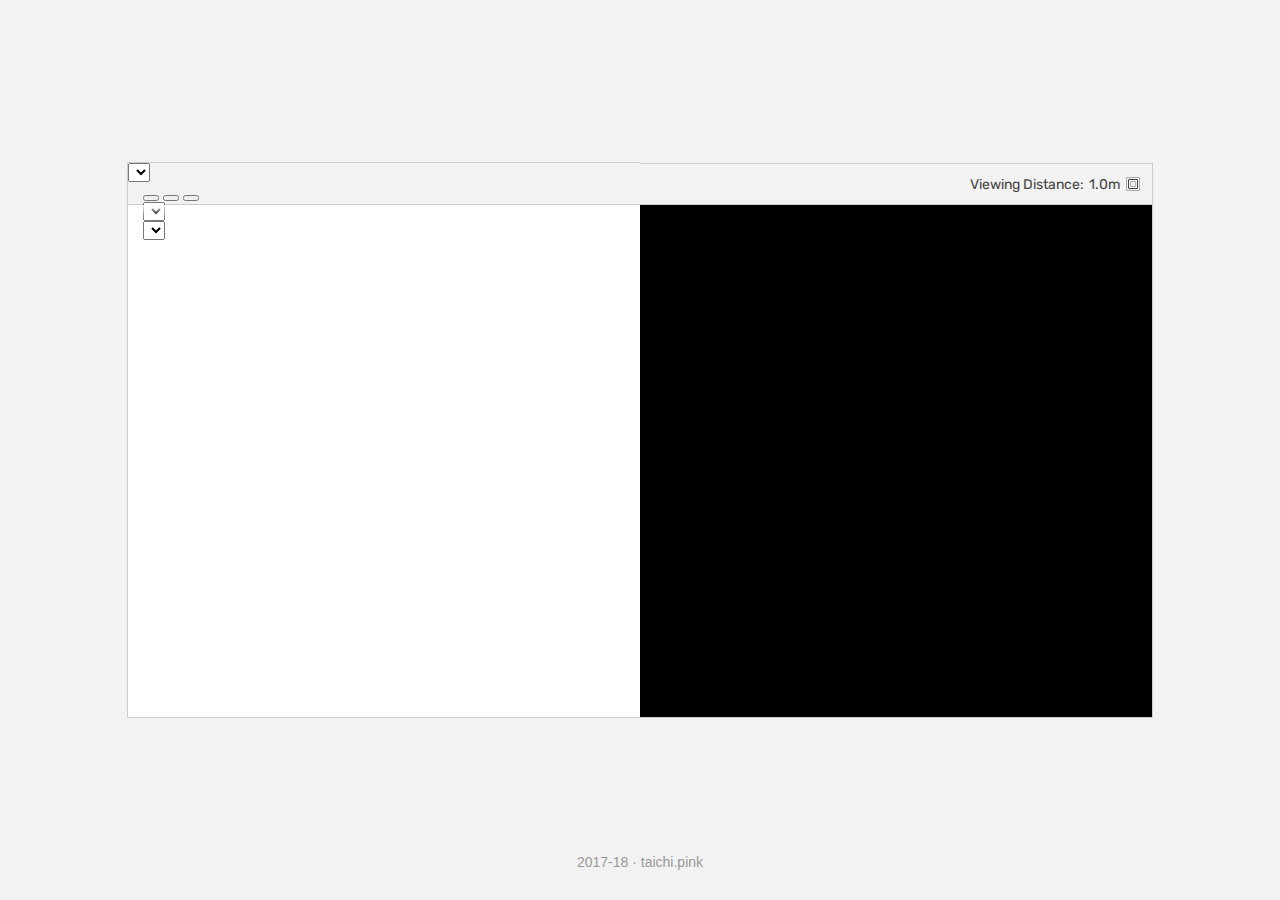
<file: index.html>
<head>

<!-- Dependencies -->

<!-- Include Quill stylesheet -->
<link href="https://cdn.quilljs.com/1.3.5/quill.snow.css" rel="stylesheet">

<!-- Editor stylesheet -->
<link href="demo.css" rel="stylesheet">

<!-- Source Sans Font -->
<!--<link href="https://fonts.googleapis.com/css?family=Source+Sans+Pro:400,400i,700,700i" rel="stylesheet">-->
<link href="https://fonts.googleapis.com/css?family=Rubik:400,400i,700,700i" rel="stylesheet">

<!-- UnderscoreJS -->
<script src="underscore.js"></script>

<!-- Quill library -->
<script src="https://cdn.quilljs.com/1.3.5/quill.js"></script>

<!-- dom-to-image for DOM rasterization -->
<!-- <script src="dom-to-image.js"></script> -->

<!-- html2canvas for DOM rasterization -->   
<script src="html2canvas.js"></script>

<!-- Jimp library for image processing -->
<script src="jimp.js"></script>

<!-- FFT -->
<script src="custom_fft.js"></script>

<!--<div id="super-container">-->

<!-- Intro section -->
<!--
<div id="intro" class="experiment">
    <div id="intro-text">
    </div>
</div>
-->
    
</head>

<body>
    
<div id="main">

<!-- Editor Area -->
<div id="container">

	<!-- Toolbar container -->
	<div id="toolbar">
		
<!--
		<div id="corner_top-left"></div>
		<div id="corner_top-right"></div>
-->
		
		<!-- Add font size dropdown -->
		<select class="ql-size">
			<option value="small"></option>
			<!-- Note a missing, thus falsy value, is used to reset to default -->
			<option selected value="normal"></option> 
			<option value="large"></option>
			<option value="huge"></option>
		</select>
		
		<div>
			<button class="ql-bold" style="margin-left: 15px"></button>
			<button class="ql-italic"></button>
            <button class="ql-underline"></button>
		</div>
        
        <div>
            <select class="ql-color" style="margin-left: 15px;">
				<option selected value="#000000"></option>
				<option value="#555555"></option>
				<option value="#999999"></option>
				<option value="#cccccc"></option>
			</select>
        </div>
        
        <div>
            <select class="ql-align" style="margin-left: 15px;">
                <option selected></option>
                <option value="center"></option>
                <option value="justify"></option>
                <option value="right"></option>
            </select>
        </div>
		
		<div class="eye-wrapper">
<!--
            <button title="Pin Version" id="pin-button" alt="Pin this version">
                <svg width="18px" height="18px" viewBox="0 0 18 18" version="1.1" xmlns="http://www.w3.org/2000/svg" xmlns:xlink="http://www.w3.org/1999/xlink">
                    <path class="ql-fill" d="M5.7713326,8.01820399 L6.55308438,2.54594155 L5.69594152,2.54594155 L5.69594152,0.545941546 L10.6959415,0.545941546 L10.6959415,2.54594155 L9.83879867,2.54594155 L10.6205504,8.01820399 C11.8687267,8.55142186 12.6959415,9.48427958 12.6959415,10.5459415 L3.69594152,10.5459415 C3.69594152,9.48427958 4.52315635,8.55142186 5.7713326,8.01820399 Z M7.69594152,10.5459415 L8.69594152,10.5459415 L8.69594152,15.5459415 L7.69594152,15.5459415 L7.69594152,10.5459415 Z M8.19594152,18.5459415 L7.69594152,15.5459415 L8.69594152,15.5459415 L8.19594152,18.5459415 Z" transform="translate(8.195942, 9.545942) rotate(45.000000) translate(-8.195942, -9.545942) "></path>
                </svg>
            </button>
-->
<!--			<button title="Heat View" id="hotplate-button" alt="Hotplate view">&#9832;</button>-->
<!--			<button title="Glance View" class="eye" alt="Glance view">&#9678;</button>-->
		</div>
	</div>
	
	<div id="editor-container">
		<div id="innershadow">
		</div>

		<div id="editor">
		</div>

		<div id="rectangles">
		</div>
	</div>
    
    <div id="versions-container">
        <div id="versions-list">
            <div class="version-preview inserted" id="version-current">
                <canvas class="version-preview-thumbnail"></canvas>
                <div class="version-preview-label">Current</div>
            </div>
        </div>
        <div id="versions-helptext" class="fade">
            <strong>Versions</strong><br>
            Use the <div id="pin-icon-gray"></div> Pin button to save a version of your note here.<br><br>
            Click to toggle between a pinned version and the current one.
        </div>
    </div>

</div>
    
<div id="heatmap-container">
    <div id="heatmap-toolbar">
        <div id="viewing-distance-wrapper">
            Viewing Distance:
            <div id="viewing-distance-setting">
                <div id="viewing-distance-num">1.0m</div>
                <div id="viewing-distance-icon-container">
                    <div class="viewing-distance-icon viewing-distance-icon-32"></div>
                    <div class="viewing-distance-icon viewing-distance-icon-64 selected"></div>
                    <div class="viewing-distance-icon viewing-distance-icon-128"></div>
                </div>
            </div>
        </div>
    </div>
    <div id="overlay">
        <canvas id="heatmap" width="512" height="512"></canvas>
    </div>
</div>
</div>
    
    <div id="info-container">
    </div>
    <div id="colophon">
        2017-18 · <a  target="_blank" href="http://taichi.pink">taichi.pink</a>
    </div>
    



<!-- Test Display -->
<!--<div id="test-display"></div>-->

<!-- Test container for FFT spectrum -->
<!--<canvas id="Spectrum" width="128" height="128"></canvas>-->
<!--<canvas id="Result" width="128" height="128"></canvas>-->



<!-- Scripts -->

<!-- Utility script for analysis -->
<script src="analysis-utility.js"></script>

<!-- Saliency -->
<script src="saliency.js"></script>

<!-- Version Controller -->
<!--<script src="versions.js"></script>-->

<!-- Script for analysis -->
<script src="blur2.js"></script>
<script src="analysis.js"></script>

<!-- Initialize Quill editor -->
<script src="editor.js"></script>
    
<!-- Initialize Demo -->
<script src="demo.js"></script>
    
</body>
</file>
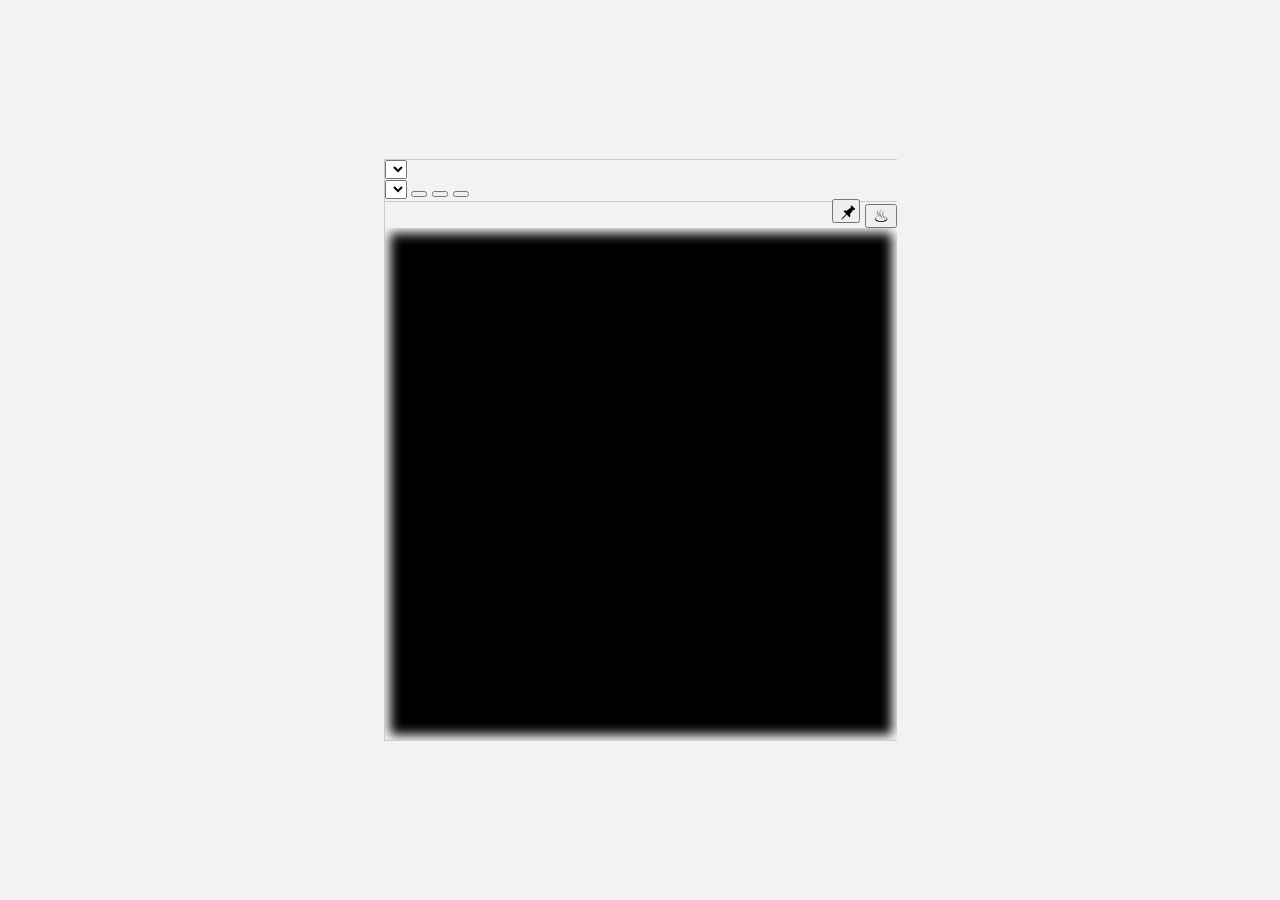
<file: demo.html>
<head>

<!-- Dependencies -->

<!-- Include Quill stylesheet -->
<link href="https://cdn.quilljs.com/1.2.4/quill.snow.css" rel="stylesheet">

<!-- Editor stylesheet -->
<link href="demo.css" rel="stylesheet">

<!-- Source Sans Font -->
<link href="https://fonts.googleapis.com/css?family=Source+Sans+Pro:400,400i,700,700i" rel="stylesheet">

<!-- UnderscoreJS -->
<script src="underscore.js"></script>

<!-- Quill library -->
<script src="https://cdn.quilljs.com/1.2.4/quill.js"></script>

<!-- dom-to-image for DOM rasterization -->
<!-- <script src="dom-to-image.js"></script> -->

<!-- html2canvas for DOM rasterization -->   
<script src="html2canvas.js"></script>

<!-- Jimp library for image processing -->
<script src="jimp.js"></script>

<!-- FFT -->
<script src="custom_fft.js"></script>

<!--<div id="super-container">-->

<!-- Intro section -->
<!--
<div id="intro" class="experiment">
    <div id="intro-text">
    </div>
</div>
-->
    
</head>

<body>

<!-- Editor Area -->
<div id="container" class="experiment-disable experiment-hide">

	<!-- Toolbar container -->
	<div id="toolbar">
		
<!--
		<div id="corner_top-left"></div>
		<div id="corner_top-right"></div>
-->
		
		<!-- Add font size dropdown -->
		<select class="ql-size">
			<option value="small"></option>
			<!-- Note a missing, thus falsy value, is used to reset to default -->
			<option selected value="normal"></option> 
			<option value="large"></option>
			<option value="huge"></option>
		</select>
		
		<div>
			<select class="ql-color">
				<option selected value="#000000"></option>
				<option value="#666666"></option>
				<option value="#999999"></option>
				<option value="#cccccc"></option>
			</select>
			<button class="ql-bold"></button>
			<button class="ql-italic"></button>
            <button class="ql-underline"></button>
		</div>
		
		<div class="eye-wrapper">
            <button title="Pin Version" id="pin-button" alt="Pin this version">
                <svg width="18px" height="18px" viewBox="0 0 18 18" version="1.1" xmlns="http://www.w3.org/2000/svg" xmlns:xlink="http://www.w3.org/1999/xlink">
                    <path class="ql-fill" d="M5.7713326,8.01820399 L6.55308438,2.54594155 L5.69594152,2.54594155 L5.69594152,0.545941546 L10.6959415,0.545941546 L10.6959415,2.54594155 L9.83879867,2.54594155 L10.6205504,8.01820399 C11.8687267,8.55142186 12.6959415,9.48427958 12.6959415,10.5459415 L3.69594152,10.5459415 C3.69594152,9.48427958 4.52315635,8.55142186 5.7713326,8.01820399 Z M7.69594152,10.5459415 L8.69594152,10.5459415 L8.69594152,15.5459415 L7.69594152,15.5459415 L7.69594152,10.5459415 Z M8.19594152,18.5459415 L7.69594152,15.5459415 L8.69594152,15.5459415 L8.19594152,18.5459415 Z" transform="translate(8.195942, 9.545942) rotate(45.000000) translate(-8.195942, -9.545942) "></path>
                </svg>
            </button>
			<button title="Heat View" id="hotplate-button" alt="Hotplate view">&#9832;</button>
<!--			<button title="Glance View" class="eye" alt="Glance view">&#9678;</button>-->
		</div>
	</div>
	
	<div id="editor-container">

		<div id="overlay">
			<canvas id="heatmap" width="512" height="512"></canvas>
		</div>
		
		<div id="innershadow">
		</div>
		
<!--
		<div id="corner_bottom-left"></div>
		<div id="corner_bottom-right"></div>
-->

		<div id="editor">
		</div>

		<div id="rectangles">
		</div>
	</div>
    
    <div id="versions-container">
        <div id="versions-list">
            <div class="version-preview inserted" id="version-current">
                <canvas class="version-preview-thumbnail"></canvas>
                <div class="version-preview-label">Current</div>
            </div>
        </div>
        <div id="versions-helptext" class="fade">
            <strong>Versions</strong><br>
            Use the <div id="pin-icon-gray"></div> Pin button to save a version of your note here.<br><br>
            Click to toggle between a pinned version and the current one.
        </div>
    </div>

</div>

<!--</div>-->



<!-- Test Display -->
<!--<div id="test-display"></div>-->

<!-- Test container for FFT spectrum -->
<!--<canvas id="Spectrum" width="128" height="128"></canvas>-->
<!--<canvas id="Result" width="128" height="128"></canvas>-->



<!-- Scripts -->

<!-- Utility script for analysis -->
<script src="analysis-utility.js"></script>

<!-- Saliency -->
<script src="saliency.js"></script>

<!-- Version Controller -->
<script src="versions.js"></script>

<!-- Script for analysis -->
<script src="blur2.js"></script>
<script src="analysis.js"></script>

<!-- Initialize Quill editor -->
<script src="editor.js"></script>

<!-- Include experiment script -->
<script src="demo.js"></script>
    
</body>
</file>
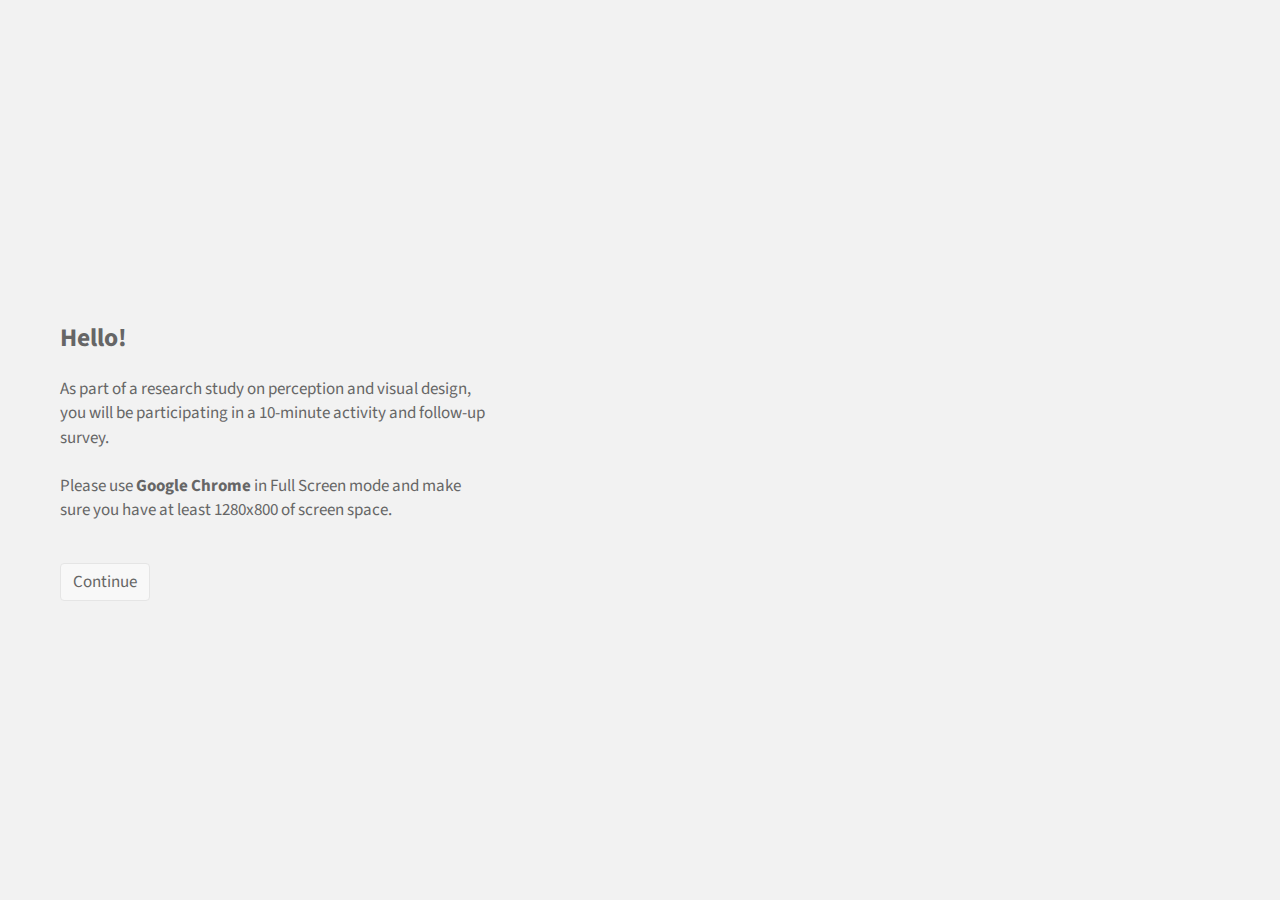
<file: experiment.html>
<head>

<!-- Dependencies -->

<!-- Include Quill stylesheet -->
<link href="https://cdn.quilljs.com/1.2.4/quill.snow.css" rel="stylesheet">

<!-- Editor stylesheet -->
<link href="experiment.css" rel="stylesheet">

<!-- Source Sans Font -->
<link href="https://fonts.googleapis.com/css?family=Source+Sans+Pro:400,400i,700,700i" rel="stylesheet">

<!-- UnderscoreJS -->
<script src="underscore.js"></script>

<!-- Quill library -->
<script src="https://cdn.quilljs.com/1.2.4/quill.js"></script>

<!-- dom-to-image for DOM rasterization -->
<!-- <script src="dom-to-image.js"></script> -->

<!-- html2canvas for DOM rasterization -->   
<script src="html2canvas.js"></script>

<!-- Jimp library for image processing -->
<script src="jimp.js"></script>

<!-- FFT -->
<script src="custom_fft.js"></script>

<!--<div id="super-container">-->

<!-- Intro section -->
<!--
<div id="intro" class="experiment">
    <div id="intro-text">
    </div>
</div>
-->
    
</head>

<body>

<!-- Task Info -->
<div id="experiment-info" class="experiment">
    <div id="intro-text">
        <h2>Hello!</h2>
        <p>
            As part of a research study on perception and visual design, you will
            be participating in a 10-minute activity and follow-up survey.<br><br>
            Please use <strong>Google Chrome</strong> in Full Screen mode and make sure you have
            at least 1280x800 of screen space.<br><br>
        </p>
        <button id="intro-continue">Continue</button>
    </div>
    <div id="task-text">
        <p>
            Imagine that you are a volunteer for the DMV (Dept. of Motor Vehicles)
            in the city of Whitesville. You have been tasked with designing a square
            info-card that will be given to patrons who have just arrived at the
            DMV center. The goal is to help patrons quickly figure
            out where to go and what to do—to make the whole place less hectic.
            <span id="next-1" class="next-button"><br><br>Keep reading...</span>
        </p>
        <p id="next-1-target" class="experiment-hide">
            We have started you off with the version that you see in the
            text-editor. We would like you to take 10 minutes to spruce
            it up. Try to make it easy for people to read and find what they are looking for, using space, size, color, bold, etc. You can rearrange the
            wording and structure, but make sure to include all the given
            information.<br><br>
            <span id="visual-saliency-explainer">
                Behind the text, you'll see orange spots. The orange represents
                <em>visual saliency</em>, or the tendency for visual attention to be attracted
                to that location. As you make changes, the text-editor predicts what
                areas attract the most visual attention. Use this feedback to assess
                your edits.<br><br>
            </span>
            Once you have familiarized yourself with the task, press
            the button to start editing!<br><br><br>
            <button id="task-start-button">Start editing</button>
            <span id="task-time-container" class="experiment-hide">Time remaining: <span id="task-time-remaining">10:00</span></span>
            <button id="task-done-button" class="experiment-hide">I finished early</button>
        </p>
    </div>
    <div id="final-text">
        <h2>Almost Done!</h2>
        <p>
            <strong>One last thing</strong><br>
            <a href="" id="text-image-download">Click here</a> to download an image of your final work. Then, submit it
            at <a id="survey-form-link" target="_blank">this form</a>, along with some short survey responses.
<!--
            <br><br>
            Please note that the Google form is only accessible with a Rutgers email address.
-->
            <br><br><br>
            If you have any questions about the study,
            please let me know at <u>taichiaritomo@gmail.com</u>
            <br><br><br>
            Thank you so much for participating!
        </p>
    </div>
    
</div>

<!-- Editor Area -->
<div id="container" class="experiment-disable experiment-hide">

	<!-- Toolbar container -->
	<div id="toolbar">
		
<!--
		<div id="corner_top-left"></div>
		<div id="corner_top-right"></div>
-->
		
		<!-- Add font size dropdown -->
		<select class="ql-size">
			<option value="small"></option>
			<!-- Note a missing, thus falsy value, is used to reset to default -->
			<option selected value="normal"></option> 
			<option value="large"></option>
			<option value="huge"></option>
		</select>
		
		<div>
			<select class="ql-color">
				<option selected value="#000000"></option>
				<option value="#666666"></option>
				<option value="#999999"></option>
				<option value="#cccccc"></option>
			</select>
			<button class="ql-bold"></button>
			<button class="ql-italic"></button>
            <button class="ql-underline"></button>
		</div>
		
		<div class="eye-wrapper">
            <button title="Pin Version" id="pin-button" alt="Pin this version">
                <svg width="18px" height="18px" viewBox="0 0 18 18" version="1.1" xmlns="http://www.w3.org/2000/svg" xmlns:xlink="http://www.w3.org/1999/xlink">
                    <path class="ql-fill" d="M5.7713326,8.01820399 L6.55308438,2.54594155 L5.69594152,2.54594155 L5.69594152,0.545941546 L10.6959415,0.545941546 L10.6959415,2.54594155 L9.83879867,2.54594155 L10.6205504,8.01820399 C11.8687267,8.55142186 12.6959415,9.48427958 12.6959415,10.5459415 L3.69594152,10.5459415 C3.69594152,9.48427958 4.52315635,8.55142186 5.7713326,8.01820399 Z M7.69594152,10.5459415 L8.69594152,10.5459415 L8.69594152,15.5459415 L7.69594152,15.5459415 L7.69594152,10.5459415 Z M8.19594152,18.5459415 L7.69594152,15.5459415 L8.69594152,15.5459415 L8.19594152,18.5459415 Z" transform="translate(8.195942, 9.545942) rotate(45.000000) translate(-8.195942, -9.545942) "></path>
                </svg>
            </button>
			<button title="Heat View" id="hotplate-button" alt="Hotplate view">&#9832;</button>
<!--			<button title="Glance View" class="eye" alt="Glance view">&#9678;</button>-->
		</div>
	</div>
	
	<div id="editor-container">

		<div id="overlay">
			<canvas id="heatmap" width="512" height="512"></canvas>
		</div>
		
		<div id="innershadow">
		</div>
		
<!--
		<div id="corner_bottom-left"></div>
		<div id="corner_bottom-right"></div>
-->

		<div id="editor">
		</div>

		<div id="rectangles">
		</div>
	</div>
    
    <div id="versions-container">
        <div id="versions-list">
            <div class="version-preview inserted" id="version-current">
                <canvas class="version-preview-thumbnail"></canvas>
                <div class="version-preview-label">Current</div>
            </div>
        </div>
        <div id="versions-helptext" class="fade">
            <strong>Versions</strong><br>
            Use the <div id="pin-icon-gray"></div> Pin button to save a version of your note here.<br><br>
            Click to toggle between a pinned version and the current one.
        </div>
    </div>

</div>

<!--</div>-->



<!-- Test Display -->
<!--<div id="test-display"></div>-->

<!-- Test container for FFT spectrum -->
<!--<canvas id="Spectrum" width="128" height="128"></canvas>-->
<!--<canvas id="Result" width="128" height="128"></canvas>-->



<!-- Scripts -->

<!-- Utility script for analysis -->
<script src="analysis-utility.js"></script>

<!-- Saliency -->
<script src="saliency.js"></script>

<!-- Version Controller -->
<script src="versions.js"></script>

<!-- Script for analysis -->
<script src="blur2.js"></script>
<script src="analysis.js"></script>

<!-- Initialize Quill editor -->
<script src="editor.js"></script>

<!-- Include experiment script -->
<script src="experiment.js"></script>
    
</body>
</file>
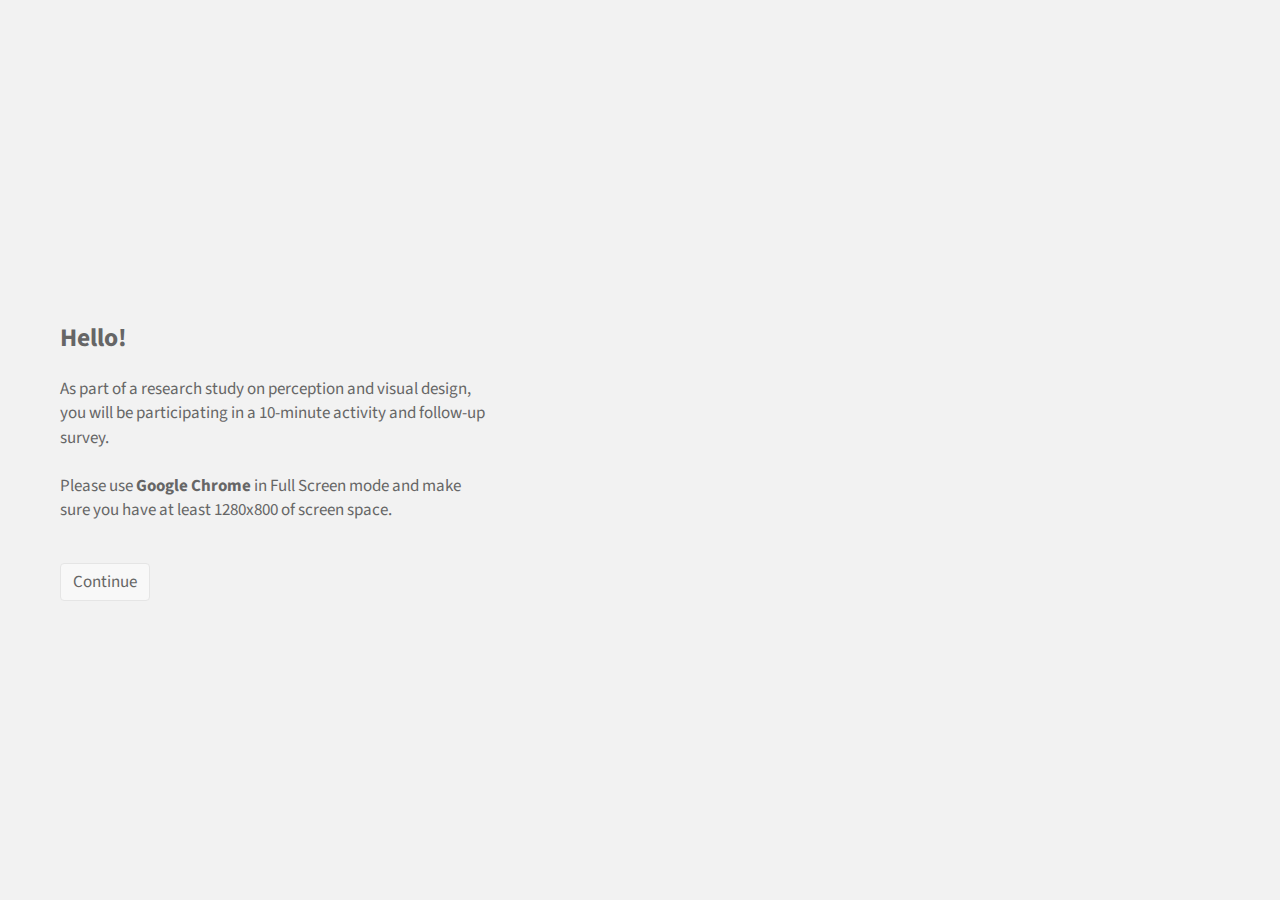
<file: groupa.html>
<head>

<!-- Dependencies -->

<!-- Include Quill stylesheet -->
<link href="https://cdn.quilljs.com/1.2.4/quill.snow.css" rel="stylesheet">

<!-- Editor stylesheet -->
<link href="/editor.css" rel="stylesheet">

<!-- Main stylesheet -->
<link href="/main.css" rel="stylesheet">

<!-- Source Sans Font -->
<link href="https://fonts.googleapis.com/css?family=Source+Sans+Pro:400,400i,700,700i" rel="stylesheet">

<!-- UnderscoreJS -->
<script src="underscore.js"></script>

<!-- Quill library -->
<script src="https://cdn.quilljs.com/1.2.4/quill.js"></script>

<!-- dom-to-image for DOM rasterization -->
<script src="dom-to-image.js"></script>

<!-- Jimp library for image processing -->
<script src="jimp.js"></script>

<!-- FFT -->
<script src="custom_fft.js"></script>

<!--<div id="super-container">-->

<!-- Intro section -->
<!--
<div id="intro" class="experiment">
    <div id="intro-text">
    </div>
</div>
-->
    
</head>

<body>

<!-- Task Info -->
<div id="experiment-info" class="experiment">
    <div id="intro-text">
        <h2>Hello!</h2>
        <p>
            As part of a research study on perception and visual design, you will
            be participating in a 10-minute activity and follow-up survey.<br><br>
            Please use <strong>Google Chrome</strong> in Full Screen mode and make sure you have
            at least 1280x800 of screen space.<br><br>
        </p>
        <button id="intro-continue">Continue</button>
    </div>
    <div id="task-text">
        <p>
            Imagine that you are a volunteer for the DMV (Dept. of Motor Vehicles)
            in the city of Whitesville. You have been tasked with designing a square
            info-card that will be given to patrons who have just arrived at the
            DMV center. The goal is to help patrons quickly figure
            out where to go and what to do—to make the whole place less hectic.
            <span id="next-1" class="next-button"><br><br>Keep reading...</span>
        </p>
        <p id="next-1-target" class="experiment-hide">
            We have started you off with the version that you see in the
            text-editor. We would like you to take 10 minutes to spruce
            it up. Make it quick and easy for people to use and
            read, using space, size, color, bold, etc. You can rearrange the
            wording and structure, but make sure to include all the given
            information.<br><br>
            Behind the text, you'll see orange spots. The orange represents
            <em>visual saliency</em>, or the tendency for visual attention to be attracted
            to that location. As you make changes, the text-editor predicts what
            areas attract the most visual attention. Use this feedback to assess
            your edits.<br><br>
            Once you have familiarized yourself with the task, press
            the button to start editing!<br><br><br>
            <button id="task-start-button">Start editing</button>
            <span id="task-time-container" class="experiment-hide">Time remaining: <span id="task-time-remaining">10:00</span></span>
            <button id="task-done-button" class="experiment-hide">I finished early</button>
        </p>
    </div>
    <div id="final-text">
        <h2>Almost Done!</h2>
        <p>
            <strong>One last thing</strong><br>
            <a href="" id="text-image-download">Click here</a> to download an image of your final work. Then, submit it
            at <a href="https://goo.gl/forms/hyU5vJET7tTGGFdZ2" target="_blank">this Google form</a>, along with some short survey responses.
            <br><br><br>
            If you have any questions about the study,
            please let me know at <u>taichiaritomo@gmail.com</u>
            <br><br><br>
            Thank you so much for participating!
        </p>
    </div>
    
</div>

<!-- Editor Area -->
<div id="container" class="experiment-disable experiment-hide">

	<!-- Toolbar container -->
	<div id="toolbar">
		
<!--
		<div id="corner_top-left"></div>
		<div id="corner_top-right"></div>
-->
		
		<!-- Add font size dropdown -->
		<select class="ql-size">
			<option value="small"></option>
			<!-- Note a missing, thus falsy value, is used to reset to default -->
			<option selected value="normal"></option> 
			<option value="large"></option>
			<option value="huge"></option>
		</select>
		
		<div>
			<select class="ql-color">
				<option selected value="#000000"></option>
				<option value="#666666"></option>
				<option value="#999999"></option>
				<option value="#cccccc"></option>
			</select>
			<button class="ql-bold"></button>
			<button class="ql-italic"></button>
		</div>
		
		<div class="eye-wrapper">
            <button title="Pin Version" id="pin-button" alt="Pin this version">
                <svg width="18px" height="18px" viewBox="0 0 18 18" version="1.1" xmlns="http://www.w3.org/2000/svg" xmlns:xlink="http://www.w3.org/1999/xlink">
                    <path class="ql-fill" d="M5.7713326,8.01820399 L6.55308438,2.54594155 L5.69594152,2.54594155 L5.69594152,0.545941546 L10.6959415,0.545941546 L10.6959415,2.54594155 L9.83879867,2.54594155 L10.6205504,8.01820399 C11.8687267,8.55142186 12.6959415,9.48427958 12.6959415,10.5459415 L3.69594152,10.5459415 C3.69594152,9.48427958 4.52315635,8.55142186 5.7713326,8.01820399 Z M7.69594152,10.5459415 L8.69594152,10.5459415 L8.69594152,15.5459415 L7.69594152,15.5459415 L7.69594152,10.5459415 Z M8.19594152,18.5459415 L7.69594152,15.5459415 L8.69594152,15.5459415 L8.19594152,18.5459415 Z" transform="translate(8.195942, 9.545942) rotate(45.000000) translate(-8.195942, -9.545942) "></path>
                </svg>
            </button>
			<button title="Heat View" id="hotplate-button" alt="Hotplate view">&#9832;</button>
<!--			<button title="Glance View" class="eye" alt="Glance view">&#9678;</button>-->
		</div>
	</div>
	
	<div id="editor-container">

		<div id="overlay">
			<canvas id="heatmap" width="512" height="512"></canvas>
		</div>
		
		<div id="innershadow">
		</div>
		
<!--
		<div id="corner_bottom-left"></div>
		<div id="corner_bottom-right"></div>
-->

		<div id="editor">
		</div>

		<div id="rectangles">
		</div>
	</div>
    
    <div id="versions-container">
        <div id="versions-list">
            <div class="version-preview inserted" id="version-current">
                <canvas class="version-preview-thumbnail"></canvas>
                <div class="version-preview-label">Current</div>
            </div>
        </div>
        <div id="versions-helptext" class="fade">
            <strong>Versions</strong><br>
            Use the <div id="pin-icon-gray"></div> Pin button to save a version of your note here.<br><br>
            Click to toggle between a pinned version and the current one.
        </div>
    </div>

</div>

<!--</div>-->



<!-- Test Display -->
<!--<div id="test-display"></div>-->

<!-- Test container for FFT spectrum -->
<!--<canvas id="Spectrum" width="128" height="128"></canvas>-->
<!--<canvas id="Result" width="128" height="128"></canvas>-->



<!-- Scripts -->

<!-- Utility script for analysis -->
<script src="analysis-utility.js"></script>

<!-- Saliency -->
<script src="saliency.js"></script>

<!-- Version Controller -->
<script src="versions.js"></script>

<!-- Script for analysis -->
<script src="blur2.js"></script>
<script src="analysis.js"></script>

<!-- Initialize Quill editor -->
<script src="editor.js"></script>

<!-- Include experiment script -->
<script src="experiment_a.js"></script>
    
</body>
</file>
<file: demo.css>
body {
	background-color: #f2f2f2;
	display: flex;
    justify-content: center;
    margin: 0;
    font-family: 'Rubik', sans-serif;
    font-size: 17px;
    min-width: 1024px;
}

#main {
    display: flex;
    width: 1026px;
    margin-top: -20px;
}

#container {
	align-self: center;
	width: 512px;
	border-top: 1px solid #ccc;
    border-left: 1px solid #ccc;
    border-bottom: 1px solid #ccc;
    opacity: 1;
    transition: opacity 0.1s ease-in-out;
}

#toolbar {
	background-color: #f2f2f2;
	border: none;
    border-bottom: 1px solid #ccc;
/*	position: absolute;*/
	width: 512px;
	height: 41px;
}

.ql-picker {
    font-family: 'Rubik', sans-serif;
}

.ql-snow .ql-color-picker .ql-picker-options {
    width: 92px;
}

.ql-snow.ql-toolbar button:hover,
.ql-snow .ql-toolbar button:hover,
.ql-snow.ql-toolbar button.ql-active,
.ql-snow .ql-toolbar button.ql-active,
.ql-snow.ql-toolbar .ql-picker-label:hover,
.ql-snow .ql-toolbar .ql-picker-label:hover,
.ql-snow.ql-toolbar .ql-picker-label.ql-active,
.ql-snow .ql-toolbar .ql-picker-label.ql-active,
.ql-snow.ql-toolbar .ql-picker-item:hover,
.ql-snow .ql-toolbar .ql-picker-item:hover,
.ql-snow.ql-toolbar .ql-picker-item.ql-selected,
.ql-snow .ql-toolbar .ql-picker-item.ql-selected {
  color: #0000ff;
}
.ql-snow.ql-toolbar button:hover .ql-fill,
.ql-snow .ql-toolbar button:hover .ql-fill,
.ql-snow.ql-toolbar button.ql-active .ql-fill,
.ql-snow .ql-toolbar button.ql-active .ql-fill,
.ql-snow.ql-toolbar .ql-picker-label:hover .ql-fill,
.ql-snow .ql-toolbar .ql-picker-label:hover .ql-fill,
.ql-snow.ql-toolbar .ql-picker-label.ql-active .ql-fill,
.ql-snow .ql-toolbar .ql-picker-label.ql-active .ql-fill,
.ql-snow.ql-toolbar .ql-picker-item:hover .ql-fill,
.ql-snow .ql-toolbar .ql-picker-item:hover .ql-fill,
.ql-snow.ql-toolbar .ql-picker-item.ql-selected .ql-fill,
.ql-snow .ql-toolbar .ql-picker-item.ql-selected .ql-fill,
.ql-snow.ql-toolbar button:hover .ql-stroke.ql-fill,
.ql-snow .ql-toolbar button:hover .ql-stroke.ql-fill,
.ql-snow.ql-toolbar button.ql-active .ql-stroke.ql-fill,
.ql-snow .ql-toolbar button.ql-active .ql-stroke.ql-fill,
.ql-snow.ql-toolbar .ql-picker-label:hover .ql-stroke.ql-fill,
.ql-snow .ql-toolbar .ql-picker-label:hover .ql-stroke.ql-fill,
.ql-snow.ql-toolbar .ql-picker-label.ql-active .ql-stroke.ql-fill,
.ql-snow .ql-toolbar .ql-picker-label.ql-active .ql-stroke.ql-fill,
.ql-snow.ql-toolbar .ql-picker-item:hover .ql-stroke.ql-fill,
.ql-snow .ql-toolbar .ql-picker-item:hover .ql-stroke.ql-fill,
.ql-snow.ql-toolbar .ql-picker-item.ql-selected .ql-stroke.ql-fill,
.ql-snow .ql-toolbar .ql-picker-item.ql-selected .ql-stroke.ql-fill {
  fill: #0000ff;
}
.ql-snow.ql-toolbar button:hover .ql-stroke,
.ql-snow .ql-toolbar button:hover .ql-stroke,
.ql-snow.ql-toolbar button.ql-active .ql-stroke,
.ql-snow .ql-toolbar button.ql-active .ql-stroke,
.ql-snow.ql-toolbar .ql-picker-label:hover .ql-stroke,
.ql-snow .ql-toolbar .ql-picker-label:hover .ql-stroke,
.ql-snow.ql-toolbar .ql-picker-label.ql-active .ql-stroke,
.ql-snow .ql-toolbar .ql-picker-label.ql-active .ql-stroke,
.ql-snow.ql-toolbar .ql-picker-item:hover .ql-stroke,
.ql-snow .ql-toolbar .ql-picker-item:hover .ql-stroke,
.ql-snow.ql-toolbar .ql-picker-item.ql-selected .ql-stroke,
.ql-snow .ql-toolbar .ql-picker-item.ql-selected .ql-stroke,
.ql-snow.ql-toolbar button:hover .ql-stroke-miter,
.ql-snow .ql-toolbar button:hover .ql-stroke-miter,
.ql-snow.ql-toolbar button.ql-active .ql-stroke-miter,
.ql-snow .ql-toolbar button.ql-active .ql-stroke-miter,
.ql-snow.ql-toolbar .ql-picker-label:hover .ql-stroke-miter,
.ql-snow .ql-toolbar .ql-picker-label:hover .ql-stroke-miter,
.ql-snow.ql-toolbar .ql-picker-label.ql-active .ql-stroke-miter,
.ql-snow .ql-toolbar .ql-picker-label.ql-active .ql-stroke-miter,
.ql-snow.ql-toolbar .ql-picker-item:hover .ql-stroke-miter,
.ql-snow .ql-toolbar .ql-picker-item:hover .ql-stroke-miter,
.ql-snow.ql-toolbar .ql-picker-item.ql-selected .ql-stroke-miter,
.ql-snow .ql-toolbar .ql-picker-item.ql-selected .ql-stroke-miter {
  stroke: #0000ff;
}

#editor-container {
    background-color: white;
/*	position: absolute;*/
	top: 41px;
	width: 512px;
    height: 512px;
    overflow-y: hidden;
}

#innershadow {
	-webkit-box-shadow: inset 0 0 12px 5px white;
    box-shadow:         inset 0 0 12px 5px white;
	position: absolute;
	width: 512px;
	height: 512px;
	pointer-events: none;
}

#editor {
	height: 512px;
	width: 512px;
	border: none;
}

#rectangles {
	position: absolute;
	top: 50px;
	pointer-events: none;
	margin-left: 1px;
	margin-right: 1px;
}

.saliency-indicator {
	font-size: 10;
	color: transparent;
}

.saliency-indicator:hover {
	color: mediumblue;
    color: #06c;
}

.ql-editor {
	font-family: 'Rubik', sans-serif;
/*	background-color: white;*/
	font-size: 18px;
    padding: 24px;
    overflow: hidden;
}

.ql-editor * {
	-webkit-transition: text-shadow 0.1s ease-in-out;
	-moz-transition: text-shadow 0.1s ease-in-out;
	-o-transition: text-shadow 0.1s ease-in-out;
	transition: text-shadow 0.1s ease-in-out;
}

.eye-wrapper {
	float: right;
}

.eye {
	font-size: 18px;
	line-height: 18px;
}

#hotplate-button {
	font-size: 18px;
	line-height: 18px;
}

#pin-button {
    width: 28px;
    height: 24px;
    padding: 3px 5px;
}

#versions-container {
    display: none;
    
    background-color: #f8f8f8;
    position: relative;
    width: 100%;
    height: 130px;
    border-top: 12px solid #f2f2f2;
}

#versions-list {
/*    background-color: #e5e5e5;*/
/*    border-top: 1px solid #f2f2f2;*/
    display: flex;
    flex-direction: row-reverse;
    opacity: 0.3;
    overflow-x: scroll;
    transition: opacity 0.2s ease-in-out;
}

#versions-container:hover #versions-list {
    opacity: 1;
    transition: opacity 0.2s ease-in-out;
}

.version-preview {
    background-color: white;
    position: relative;
    width: 0px;
    height: 130px;
/*    overflow: hidden;*/
    box-sizing: border-box;
    border: 1px solid #fff;
    border-left: 1px solid #f2f2f2;
    cursor: pointer;
    opacity: 0;
    
    transition: width 0.25s ease-in-out, opacity 0.25s ease-in-out;
}

.version-preview:hover {
    border: 1px solid #dddddd;
    opacity: 1;
    transition: opacity 0.2s ease-in-out;
}

.version-preview.selected {
    border: 1px solid #06c;
    cursor: default;
}

.version-preview.inserted {
    width: 130px;
    opacity: 1;
    transition: width 0.25s ease-in-out, opacity 0.25s ease-in-out;
}

.version-preview-thumbnail {
    width: 128px;
    height: 128px;
    pointer-events: none;
}

.version-preview-label {
    position: absolute;
    bottom: 2px;
    left: 6px;
    color: #999;
    font-size: 14px;
    font-weight: 800;
    pointer-events: none;
}

.version-preview.selected .version-preview-label {
    color: #06c;
}

#versions-helptext {
    background: linear-gradient(to right, rgba(248,248,248,255), rgba(248,248,248,0));
    position: absolute;
    left: 0;
    top: 0;
    width: 216px;
    height: 120px;
    padding-left: 15px;
    padding-top: 10px;
    color: #999999;
    font-size: 14px;
    text-shadow: 0 0 1px #fff;
    pointer-events: none;
    opacity: 1;
    transition: opacity 0.2s ease-in-out;
}

#versions-container:hover #versions-helptext.hide {
    opacity: 0;
    transition: opacity 0.2s ease-in-out;
}

#versions-helptext #pin-icon-gray {
    display: inline-block;
    margin-left: 2px;
    margin-right: 0px;
    vertical-align: top;
    width: 15px;
    height: 15px;
    background-image: url(img/pin_999.svg);
    background-size: 15px 15px;
}



#heatmap-container {
    align-self: center;
	width: 512px;
    height: 553px;
	border-top: 1px solid #ccc;
    border-bottom: 1px solid #ccc;
    border-right: 1px solid #ccc;
}

#heatmap-toolbar {
    background-color: #f2f2f2;
    border-bottom: 1px solid #ccc;
    width: 512px;
    height: 40px;
}

#viewing-distance-wrapper {
    float: right;
    font-size: 14px;
    color: #444;
    display: flex;
    align-items: center;
    padding-top: 12px;
    padding-right: 12px;
}

#viewing-distance-setting {
    margin-left: 4px;
    cursor: pointer;
    width: 52px;
    position: relative;
}

#viewing-distance-setting:hover {
    color: #0000ff;
}

#viewing-distance-num {
    float: right;
    margin-right: 20px;
    display: inline-block;
}

#viewing-distance-icon-container {
    position: absolute;
    top: 1px;
    right: 0;
    display: inline-block;
    width: 14px;
    height: 14px;
}

.viewing-distance-icon {
    border: 1px solid #acacac;
    border-radius: 1px;
}

#viewing-distance-setting:hover .viewing-distance-icon.selected {
    border: 1px solid #0000ff;
}

.viewing-distance-icon.selected {
    border: 1px solid #444;
}

.viewing-distance-icon-32 {
    position: absolute;
    margin: 4px;
    width: 4px;
    height: 4px;
}

.viewing-distance-icon-64 {
    position: absolute;
    margin: 2px;
    width: 8px;
    height: 8px;
}

.viewing-distance-icon-128 {
    position: absolute;
    margin: 0;
    width: 12px;
    height: 12px;
}

#overlay {
	background-color: black;
	position: absolute;
	pointer-events: none;
	opacity: 1;
    cursor: crosshair;
    transition: opacity 0.5s ease-in-out;
}

#heatmap {
	opacity: 0;
	transition: opacity 0.2s ease-in-out;
}

#heatmap {
    cursor: crosshair;
}

#info-container {
    display:none;
    position: absolute;
    background-color: rgba(242, 242, 242, 0.2);
    width: 100%;
    height: 100%;
}

#colophon {
    position: absolute;
    width: 1024px;
    text-align: center;
    bottom: 30px;
    color: #999;
    font-size: 14px;
    font-family: sans-serif;
}

#colophon a {
    color: #999;
    text-decoration: none;
}

#colophon a:hover {
    color: #999;
    text-decoration: underline;
}
</file>
<file: experiment.css>
body {
	background-color: #f2f2f2;
	display: flex;
    margin: 0;
    font-family: 'Source Sans Pro', sans-serif;
    font-size: 17px;
}

.experiment h2 {
    color: #666;
}

.experiment p {
    color: #666;
    opacity: 1;
    transition: opacity 0.5s ease-in-out;
}

.experiment p.experiment-hide {
    opacity: 0;
}

.experiment button {
    background-color: #f8f8f8;
    border: 1px solid #e5e5e5;
    border-radius: 4px;
    padding: 6px 12px;
    font-family: 'Source Sans Pro', sans-serif;
    font-size: 17px;
    color: #666;
}

.experiment button:hover {
    border: 1px solid #ccc;
}

#experiment-info {
    align-self: center;
    border-radius: 4px;
    box-sizing: border-box;
    width: 470px;
    margin-left: 40px;
    color: #000;
    font-size: 17px;
    line-height: 1.42;
    overflow-y: scroll;
    opacity: 1;
}

#experiment-info.fade {
    opacity: 0.3;
    transition: opacity 0.2s ease-in-out;
}

#experiment-info.fade:hover {
    opacity: 1;
    transition: opacity 0.2s ease-in-out;
}

#intro-text {
    padding: 20px;
    opacity: 1;
    transition: opacity 0.5s ease-in-out;
}

#intro-text.experiment-hide {
    opacity: 0;
}

#task-text {
    display: none;
    padding: 20px;
    opacity: 0;
    transition: opacity 0.5s ease-in-out;
}

#task-text.experiment-show {
    opacity: 1;
    transition: opacity 0.5s ease-in-out;
}

#task-text.experiment-hide {
    opacity: 0;
    transition: opacity 0.5s ease-in-out;
}

#task-text p {
    -webkit-margin-before: 0;
    -webkit-margin-after: 0;
}

.next-button {
    color: #06c;
    height: 0;
    cursor: default;
}

.next-button:hover {
    text-decoration: underline;
}

#task-time-container {
/*    background-color: #f8f8f8;*/
    border: 1px solid #e5e5e5;
    border-radius: 4px;
    padding: 6px 12px;
    margin-right: 12px;
    width: 160px;
}

#task-time-container.experiment-hide {
    display: none;
    visibility: hidden;
}

#task-done-button.experiment-hide {
    display: none;
    visibility: hidden;
}

#final-text {
    display: none;
    padding: 20px;
    opacity: 0;
    transition: opacity 0.5s ease-in-out;
}

#final-text.experiment-show {
    opacity: 1;
}





#container {
/*	position: relative;*/
	align-self: center;
	width: 512px;
	margin: 0 auto 0 auto;
    opacity: 1;
    transition: opacity 0.1s ease-in-out;
}

#container.experiment-disable {
    opacity: 0.5;
    pointer-events: none;
    transition: opacity 0.5s ease-in-out;
}

#container.experiment-hide {
    opacity: 0;
}

#toolbar {
	background-color: white;
	border: none;
	border-bottom: 1px solid #f2f2f2;
/*	position: absolute;*/
	width: 100%;
	height: 41px;
	border-top-left-radius: 4px;
	border-top-right-radius: 4px;
}

.ql-picker {
    font-family: 'Source Sans Pro', sans-serif;
}

/*
.ql-picker-options {
    width: 120px;
}
*/

.ql-snow .ql-color-picker .ql-picker-options {
    width: 92px;
}

#editor-container {
    background-color: white;
/*	position: absolute;*/
	top: 41px;
	width: 100%;
    height: 512px;
    overflow-y: hidden;
}

#overlay {
	background-color: white;
	position: absolute;
	pointer-events: none;
	opacity: 1;
    transition: opacity 0.5s ease-in-out;
}

#innershadow {
	-webkit-box-shadow: inset 0 0 12px 5px white;
    box-shadow:         inset 0 0 12px 5px white;
	position: absolute;
	width: 512px;
	height: 512px;
	pointer-events: none;
}

#editor {
	height: 512px;
	width: 512px;
	border: none;
	border-bottom-left-radius: 4px;
	border-bottom-right-radius: 4px;
}

#rectangles {
	position: absolute;
	top: 50px;
	pointer-events: none;
	margin-left: 1px;
	margin-right: 1px;
}

#heatmap {
	opacity: 0;
	transition: opacity 0.2s ease-in-out;
}

.saliency-indicator {
	font-size: 10;
	color: transparent;
}

.saliency-indicator:hover {
	color: mediumblue;
}

.ql-editor {
	font-family: 'Source Sans Pro', sans-serif;
/*	background-color: white;*/
	font-size: 17px;
    overflow: hidden;
}

.ql-editor * {
	-webkit-transition: text-shadow 0.1s ease-in-out;
	-moz-transition: text-shadow 0.1s ease-in-out;
	-o-transition: text-shadow 0.1s ease-in-out;
	transition: text-shadow 0.1s ease-in-out;
}

.eye-wrapper {
	float: right;
}

.eye {
	font-size: 18px;
	line-height: 18px;
}

#hotplate-button {
	font-size: 18px;
	line-height: 18px;
}

#pin-button {
    width: 28px;
    height: 24px;
    padding: 3px 5px;
}

#versions-container {
    background-color: #f8f8f8;
    position: relative;
    width: 100%;
    height: 130px;
    border-top: 12px solid #f2f2f2;
}

#versions-list {
/*    background-color: #e5e5e5;*/
/*    border-top: 1px solid #f2f2f2;*/
    display: flex;
    flex-direction: row-reverse;
    opacity: 0.3;
    overflow-x: scroll;
    transition: opacity 0.2s ease-in-out;
}

#versions-container:hover #versions-list {
    opacity: 1;
    transition: opacity 0.2s ease-in-out;
}

.version-preview {
    background-color: white;
    position: relative;
    width: 0px;
    height: 130px;
/*    overflow: hidden;*/
    box-sizing: border-box;
    border: 1px solid #fff;
    border-left: 1px solid #f2f2f2;
    cursor: pointer;
    opacity: 0;
    
    transition: width 0.25s ease-in-out, opacity 0.25s ease-in-out;
}

.version-preview:hover {
    border: 1px solid #dddddd;
    opacity: 1;
    transition: opacity 0.2s ease-in-out;
}

.version-preview.selected {
    border: 1px solid #06c;
    cursor: default;
}

.version-preview.inserted {
    width: 130px;
    opacity: 1;
    transition: width 0.25s ease-in-out, opacity 0.25s ease-in-out;
}

.version-preview-thumbnail {
    width: 128px;
    height: 128px;
    pointer-events: none;
}

.version-preview-label {
    position: absolute;
    bottom: 2px;
    left: 6px;
    color: #999;
    font-size: 14px;
    font-weight: 800;
    pointer-events: none;
}

.version-preview.selected .version-preview-label {
    color: #06c;
}

#versions-helptext {
    background: linear-gradient(to right, rgba(248,248,248,255), rgba(248,248,248,0));
    position: absolute;
    left: 0;
    top: 0;
    width: 216px;
    height: 120px;
    padding-left: 15px;
    padding-top: 10px;
    color: #999999;
    font-size: 14px;
    text-shadow: 0 0 1px #fff;
    pointer-events: none;
    opacity: 1;
    transition: opacity 0.2s ease-in-out;
}

/*
#versions-container:hover #versions-helptext.fade {
    opacity: 0.5;
    transition: opacity 0.2s ease-in-out;
}
*/

#versions-container:hover #versions-helptext.hide {
    opacity: 0;
    transition: opacity 0.2s ease-in-out;
}

#versions-helptext #pin-icon-gray {
    display: inline-block;
    margin-left: 2px;
    margin-right: 0px;
    vertical-align: top;
    width: 15px;
    height: 15px;
    background-image: url(img/pin_999.svg);
    background-size: 15px 15px;
}
</file>
<file: editor.css>
body {
	background-color: #f2f2f2;
	display: flex;
    margin: 0;
    font-family: 'Source Sans Pro', sans-serif;
    font-size: 17px;
}

.experiment h2 {
    color: #666;
}

.experiment p {
    color: #666;
    opacity: 1;
    transition: opacity 0.5s ease-in-out;
}

.experiment p.experiment-hide {
    opacity: 0;
}

.experiment button {
    background-color: #f8f8f8;
    border: 1px solid #e5e5e5;
    border-radius: 4px;
    padding: 6px 12px;
    font-family: 'Source Sans Pro', sans-serif;
    font-size: 17px;
    color: #666;
}

.experiment button:hover {
    border: 1px solid #ccc;
}

#experiment-info {
    align-self: center;
    border-radius: 4px;
    box-sizing: border-box;
    width: 470px;
    margin-left: 40px;
    color: #000;
    font-size: 17px;
    line-height: 1.42;
    overflow-y: scroll;
    opacity: 1;
}

#experiment-info.fade {
    opacity: 0.3;
    transition: opacity 0.2s ease-in-out;
}

#experiment-info.fade:hover {
    opacity: 1;
    transition: opacity 0.2s ease-in-out;
}

#intro-text {
    padding: 20px;
    opacity: 1;
    transition: opacity 0.5s ease-in-out;
}

#intro-text.experiment-hide {
    opacity: 0;
}

#task-text {
    display: none;
    padding: 20px;
    opacity: 0;
    transition: opacity 0.5s ease-in-out;
}

#task-text.experiment-show {
    opacity: 1;
    transition: opacity 0.5s ease-in-out;
}

#task-text.experiment-hide {
    opacity: 0;
    transition: opacity 0.5s ease-in-out;
}

#task-text p {
    -webkit-margin-before: 0;
    -webkit-margin-after: 0;
}

.next-button {
    color: #06c;
    height: 0;
    cursor: default;
}

.next-button:hover {
    text-decoration: underline;
}

#task-time-container {
/*    background-color: #f8f8f8;*/
    border: 1px solid #e5e5e5;
    border-radius: 4px;
    padding: 6px 12px;
    margin-right: 12px;
    width: 160px;
}

#task-time-container.experiment-hide {
    display: none;
    visibility: hidden;
}

#task-done-button.experiment-hide {
    display: none;
    visibility: hidden;
}

#final-text {
    display: none;
    padding: 20px;
    opacity: 0;
    transition: opacity 0.5s ease-in-out;
}

#final-text.experiment-show {
    opacity: 1;
}





#container {
/*	position: relative;*/
	align-self: center;
	width: 512px;
	margin: 0 auto 0 auto;
    opacity: 1;
    transition: opacity 0.1s ease-in-out;
}

#container.experiment-disable {
    opacity: 0.5;
    pointer-events: none;
    transition: opacity 0.5s ease-in-out;
}

#container.experiment-hide {
    opacity: 0;
}

#toolbar {
	background-color: white;
	border: none;
	border-bottom: 1px solid #f2f2f2;
/*	position: absolute;*/
	width: 100%;
	height: 41px;
	border-top-left-radius: 4px;
	border-top-right-radius: 4px;
}

.ql-picker {
    font-family: 'Source Sans Pro', sans-serif;
}

/*
.ql-picker-options {
    width: 120px;
}
*/

.ql-snow .ql-color-picker .ql-picker-options {
    width: 92px;
}

#editor-container {
    background-color: white;
/*	position: absolute;*/
	top: 41px;
	width: 100%;
    height: 512px;
    overflow-y: hidden;
}

#overlay {
	background-color: white;
	position: absolute;
	pointer-events: none;
	opacity: 1;
    transition: opacity 0.5s ease-in-out;
}

#innershadow {
	-webkit-box-shadow: inset 0 0 12px 5px white;
    box-shadow:         inset 0 0 12px 5px white;
	position: absolute;
	width: 512px;
	height: 512px;
	pointer-events: none;
}

#editor {
	height: 512px;
	width: 512px;
	border: none;
	border-bottom-left-radius: 4px;
	border-bottom-right-radius: 4px;
}

#rectangles {
	position: absolute;
	top: 50px;
	pointer-events: none;
	margin-left: 1px;
	margin-right: 1px;
}

#heatmap {
	opacity: 0;
	transition: opacity 0.2s ease-in-out;
}

.saliency-indicator {
	font-size: 10;
	color: transparent;
}

.saliency-indicator:hover {
	color: mediumblue;
}

.ql-editor {
	font-family: 'Source Sans Pro', sans-serif;
/*	background-color: white;*/
	font-size: 17px;
    overflow: hidden;
}

.ql-editor * {
	-webkit-transition: text-shadow 0.1s ease-in-out;
	-moz-transition: text-shadow 0.1s ease-in-out;
	-o-transition: text-shadow 0.1s ease-in-out;
	transition: text-shadow 0.1s ease-in-out;
}

.eye-wrapper {
	float: right;
}

.eye {
	font-size: 18px;
	line-height: 18px;
}

#hotplate-button {
	font-size: 18px;
	line-height: 18px;
}

#pin-button {
    width: 28px;
    height: 24px;
    padding: 3px 5px;
}

#versions-container {
    background-color: #f8f8f8;
    position: relative;
    width: 100%;
    height: 130px;
    border-top: 12px solid #f2f2f2;
}

#versions-list {
/*    background-color: #e5e5e5;*/
/*    border-top: 1px solid #f2f2f2;*/
    display: flex;
    flex-direction: row-reverse;
    opacity: 0.3;
    overflow-x: scroll;
    transition: opacity 0.2s ease-in-out;
}

#versions-container:hover #versions-list {
    opacity: 1;
    transition: opacity 0.2s ease-in-out;
}

.version-preview {
    background-color: white;
    position: relative;
    width: 0px;
    height: 130px;
/*    overflow: hidden;*/
    box-sizing: border-box;
    border: 1px solid #fff;
    border-left: 1px solid #f2f2f2;
    cursor: pointer;
    opacity: 0;
    
    transition: width 0.25s ease-in-out, opacity 0.25s ease-in-out;
}

.version-preview:hover {
    border: 1px solid #dddddd;
    opacity: 1;
    transition: opacity 0.2s ease-in-out;
}

.version-preview.selected {
    border: 1px solid #06c;
    cursor: default;
}

.version-preview.inserted {
    width: 130px;
    opacity: 1;
    transition: width 0.25s ease-in-out, opacity 0.25s ease-in-out;
}

.version-preview-thumbnail {
    width: 128px;
    height: 128px;
    pointer-events: none;
}

.version-preview-label {
    position: absolute;
    bottom: 2px;
    left: 6px;
    color: #999;
    font-size: 14px;
    font-weight: 800;
    pointer-events: none;
}

.version-preview.selected .version-preview-label {
    color: #06c;
}

#versions-helptext {
    background: linear-gradient(to right, rgba(248,248,248,255), rgba(248,248,248,0));
    position: absolute;
    left: 0;
    top: 0;
    width: 216px;
    height: 120px;
    padding-left: 15px;
    padding-top: 10px;
    color: #999999;
    font-size: 14px;
    text-shadow: 0 0 1px #fff;
    pointer-events: none;
    opacity: 1;
    transition: opacity 0.2s ease-in-out;
}

/*
#versions-container:hover #versions-helptext.fade {
    opacity: 0.5;
    transition: opacity 0.2s ease-in-out;
}
*/

#versions-container:hover #versions-helptext.hide {
    opacity: 0;
    transition: opacity 0.2s ease-in-out;
}

#versions-helptext #pin-icon-gray {
    display: inline-block;
    margin-left: 2px;
    margin-right: 0px;
    vertical-align: top;
    width: 15px;
    height: 15px;
    background-image: url(img/pin_999.svg);
    background-size: 15px 15px;
}
</file>
<file: main.css>
#test-display {
	height: 513px;
	width: 514px;
	margin: 100 auto 0 auto;
}
</file>
